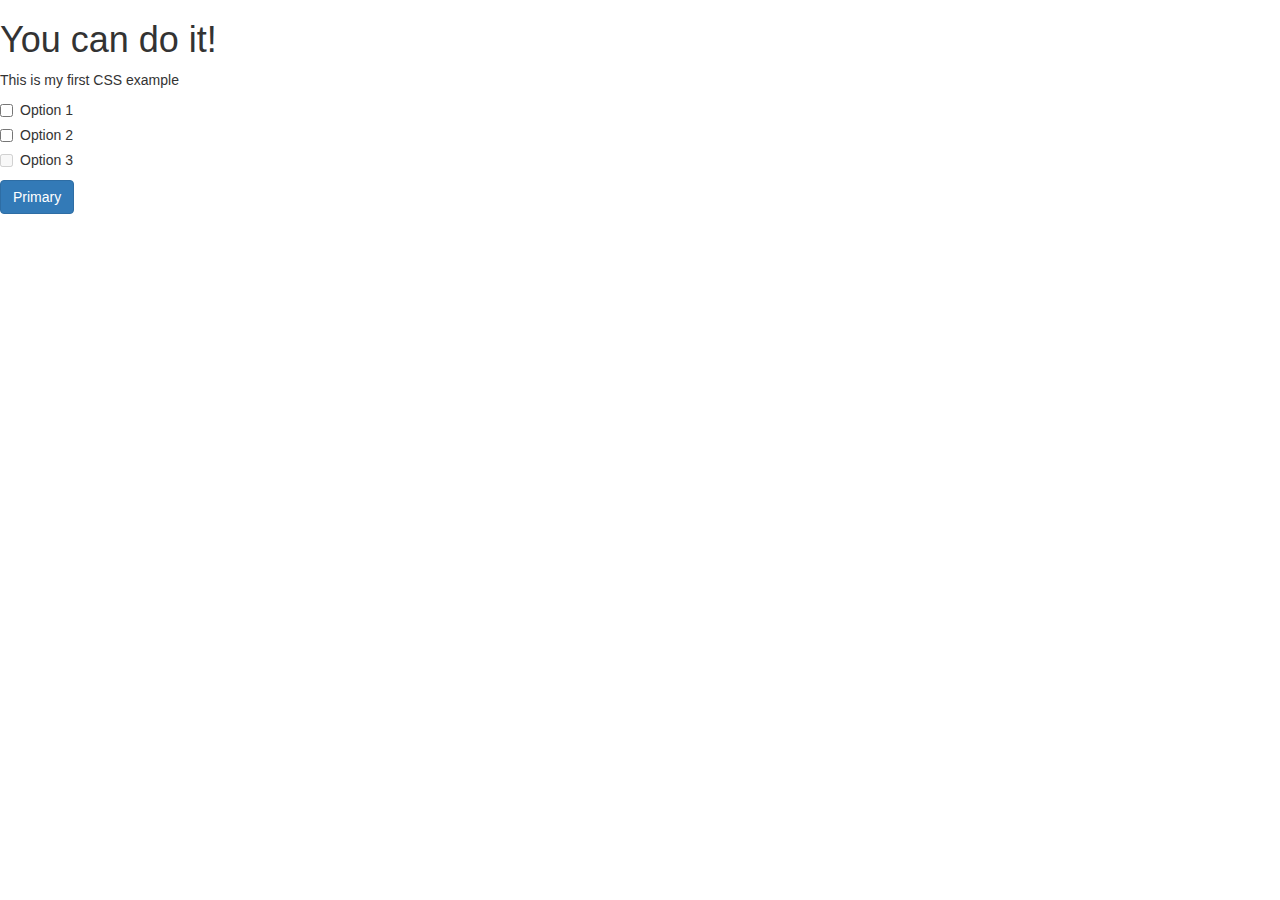
<file: rest/sphinx_rest/templates/index.html>
<!DOCTYPE html>
<html>
  <head>
    <meta charset="utf-8">
    <title>My CSS experiment</title>
    <!--<link rel="stylesheet" href="static/css/style.css">-->
    <link rel="stylesheet" href="https://maxcdn.bootstrapcdn.com/bootstrap/3.3.7/css/bootstrap.min.css">
  </head>
  <body>
    <h1>You can do it!</h1>
    <p>This is my first CSS example</p>

<div class="checkbox">
  <label><input type="checkbox" value="">Option 1</label>
</div>
<div class="checkbox">
  <label><input type="checkbox" value="">Option 2</label>
</div>
<div class="checkbox disabled">
  <label><input type="checkbox" value="" disabled>Option 3</label>
</div>

<button type="button" class="btn btn-primary">Primary</button>

<!--
<div class="jumbotron text-center">
  <h1>My First Bootstrap Page</h1>
  <p>Resize this responsive page to see the effect!</p> 
</div>

<div class="container">
  <div class="row">
    <div class="col-sm-4">
      <h3>Column 1</h3>
      <p>Lorem ipsum dolor..</p>
      <p>Ut enim ad..</p>
    </div>
    <div class="col-sm-4">
      <h3>Column 2</h3>
      <p>Lorem ipsum dolor..</p>
      <p>Ut enim ad..</p>
    </div>
    <div class="col-sm-4">
      <h3>Column 3</h3> 
      <p>Lorem ipsum dolor..</p>
      <p>Ut enim ad..</p>
    </div>
  </div>
</div>

 <div class="col-xs-6">
     <h3 class="text-center">Basic Example</h3>
     <div class="well" style="max-height: 300px;overflow: auto;">
 		<ul class="list-group checked-list-box">
           <li class="list-group-item">Cras justo odio</li>
           <li class="list-group-item" data-checked="true">Dapibus ac facilisis in</li>
           <li class="list-group-item">Morbi leo risus</li>
           <li class="list-group-item">Porta ac consectetur ac</li>
           <li class="list-group-item">Vestibulum at eros</li>
           <li class="list-group-item">Cras justo odio</li>
           <li class="list-group-item">Dapibus ac facilisis in</li>
           <li class="list-group-item">Morbi leo risus</li>
           <li class="list-group-item">Porta ac consectetur ac</li>
           <li class="list-group-item">Vestibulum at eros</li>
         </ul>
     </div>
 </div>
-->



  </body>
</html>
</file>
